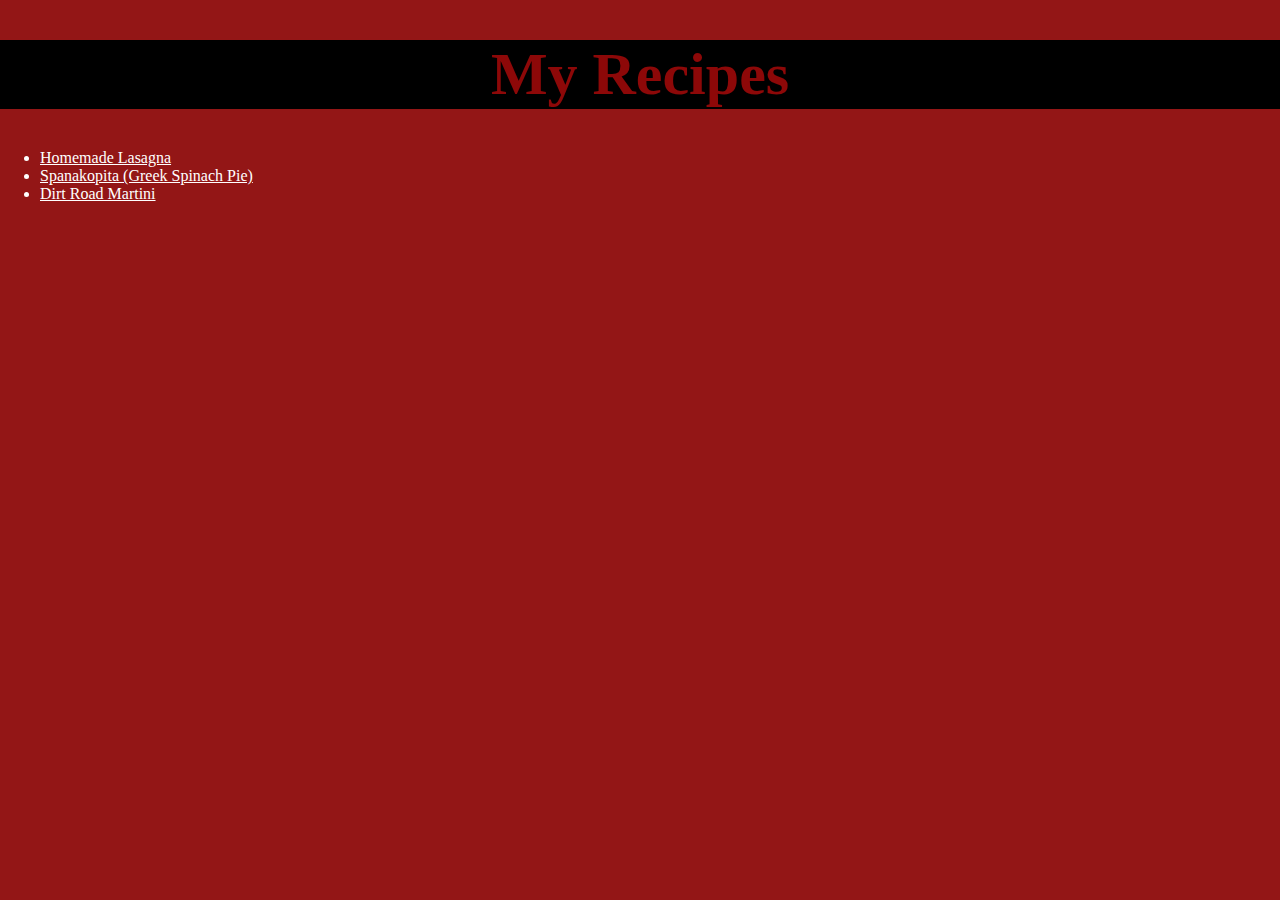
<file: index.html>
<!DOCTYPE html>
<html lang="en">
<head>
    <meta charset="UTF-8">
    <meta name="viewport" content="width=device-width, initial-scale=1.0">
    <title>Recipes</title>
    <link rel="stylesheet" href="style.css">
</head>
<body>
    <h1>My Recipes</h1>
    <ul>
        <li><a href="myrecipes/lasagna.html">Homemade Lasagna</a></li>
        <li><a href="myrecipes/spanakopita.html">Spanakopita (Greek Spinach Pie)</a></li>
        <li><a href="myrecipes/martini.html">Dirt Road Martini</a></li>
    </ul>
    
</body>
</html>
</file>
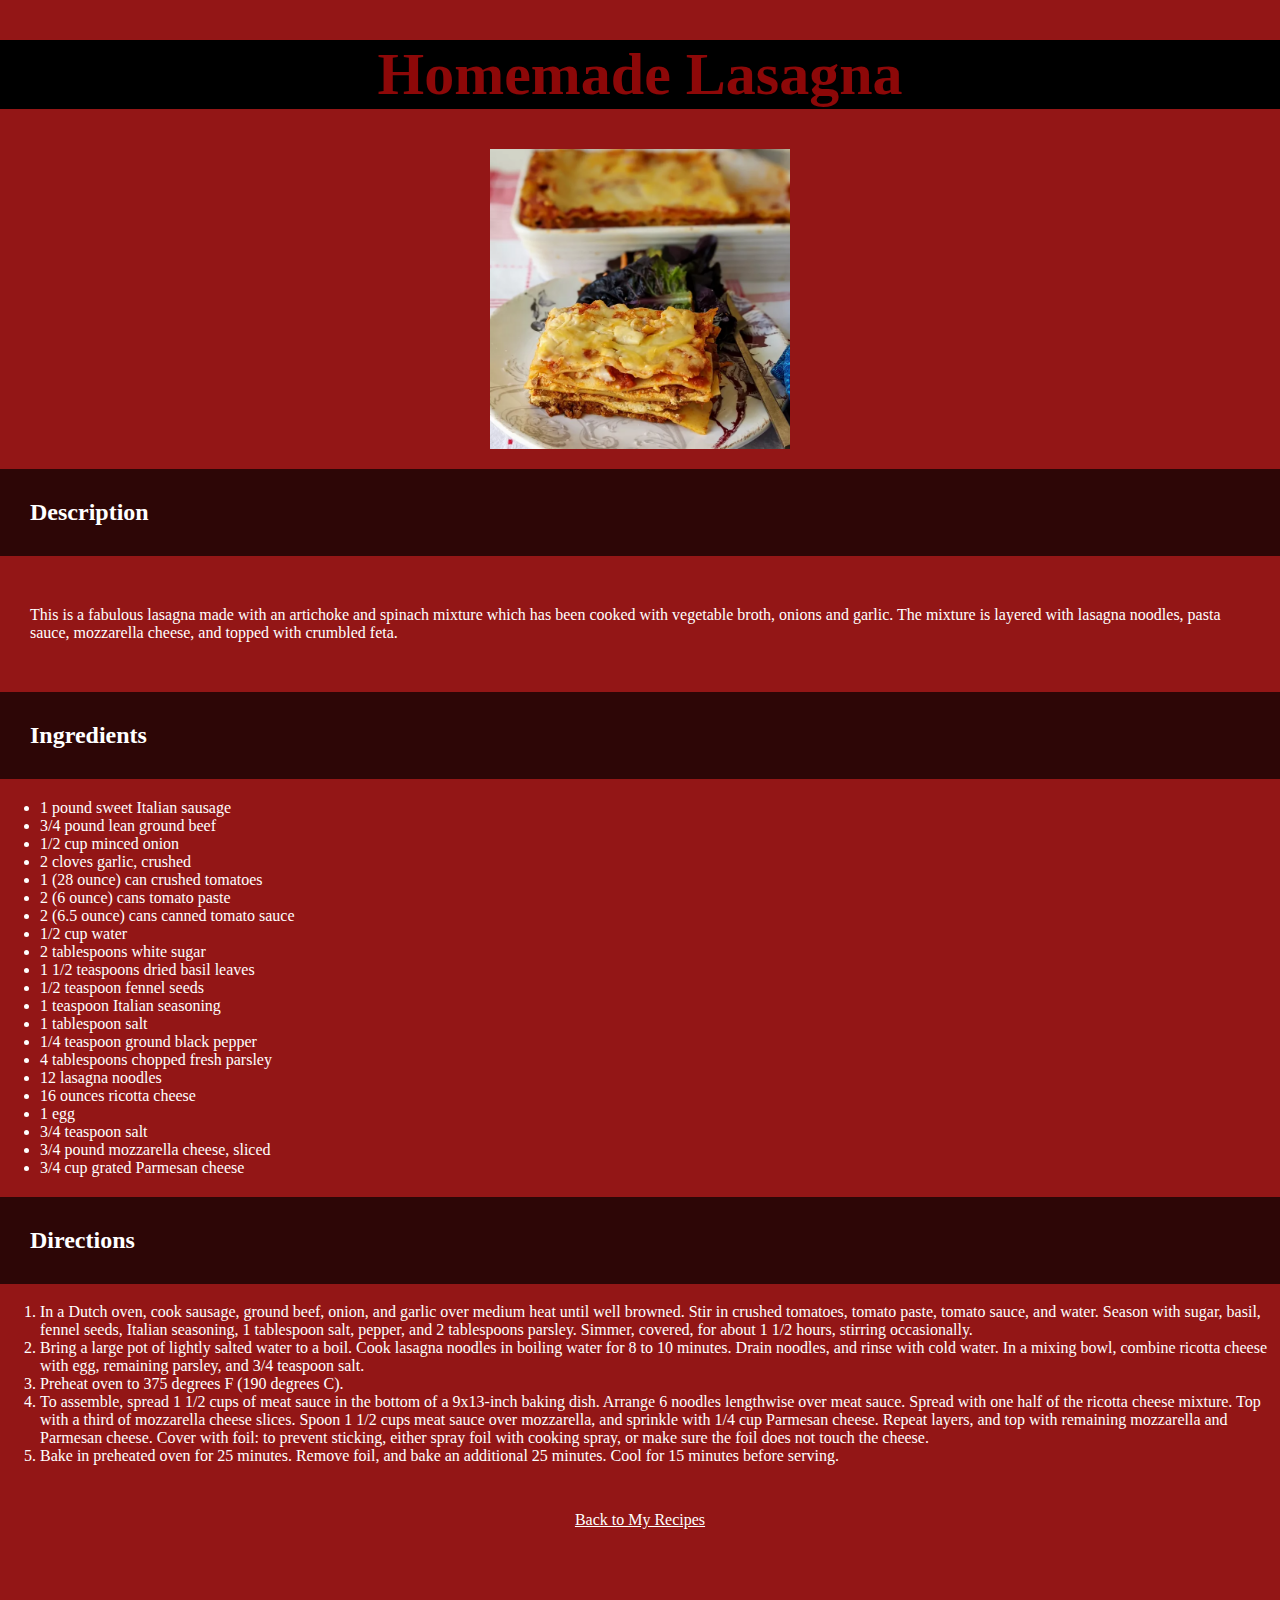
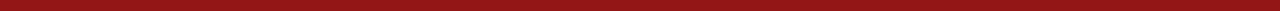
<file: myrecipes/lasagna.html>
<!DOCTYPE html>
<html lang="en">
<head>
    <meta charset="UTF-8">
    <meta name="viewport" content="width=device-width, initial-scale=1.0">
    <title>Homemade Lasagna</title>
    <link rel="stylesheet" href="../style.css">
</head>
<body>
    <h1>Homemade Lasagna</h1>
    <img src="../images/lasagna.png" alt="Lasagna" style="width:300px;height:auto;">
    <h2>Description</h2>
    <p>This is a fabulous lasagna made with an artichoke and spinach mixture which has been cooked with vegetable broth, onions and garlic. The mixture is layered with lasagna noodles, pasta sauce, mozzarella cheese, and topped with crumbled feta.</p>
    <h2>Ingredients</h2>
    <ul>
        <li>1 pound sweet Italian sausage</li>
        <li>3/4 pound lean ground beef</li>
        <li>1/2 cup minced onion</li>
        <li>2 cloves garlic, crushed</li>
        <li>1 (28 ounce) can crushed tomatoes</li>
        <li>2 (6 ounce) cans tomato paste</li>
        <li>2 (6.5 ounce) cans canned tomato sauce</li>
        <li>1/2 cup water</li>
        <li>2 tablespoons white sugar</li>
        <li>1 1/2 teaspoons dried basil leaves</li>
        <li>1/2 teaspoon fennel seeds</li>
        <li>1 teaspoon Italian seasoning</li>
        <li>1 tablespoon salt</li>
        <li>1/4 teaspoon ground black pepper</li>
        <li>4 tablespoons chopped fresh parsley</li>
        <li>12 lasagna noodles</li>
        <li>16 ounces ricotta cheese</li>
        <li>1 egg</li>
        <li>3/4 teaspoon salt</li>
        <li>3/4 pound mozzarella cheese, sliced</li>
        <li>3/4 cup grated Parmesan cheese</li>
    </ul>
    <h2>Directions</h2>
    <ol>
        <li>In a Dutch oven, cook sausage, ground beef, onion, and garlic over medium heat until well browned. Stir in crushed tomatoes, tomato paste, tomato sauce, and water. Season with sugar, basil, fennel seeds, Italian seasoning, 1 tablespoon salt, pepper, and 2 tablespoons parsley. Simmer, covered, for about 1 1/2 hours, stirring occasionally.</li>
        <li>Bring a large pot of lightly salted water to a boil. Cook lasagna noodles in boiling water for 8 to 10 minutes. Drain noodles, and rinse with cold water. In a mixing bowl, combine ricotta cheese with egg, remaining parsley, and 3/4 teaspoon salt.</li>
        <li>Preheat oven to 375 degrees F (190 degrees C).</li>
        <li>To assemble, spread 1 1/2 cups of meat sauce in the bottom of a 9x13-inch baking dish. Arrange 6 noodles lengthwise over meat sauce. Spread with one half of the ricotta cheese mixture. Top with a third of mozzarella cheese slices. Spoon 1 1/2 cups meat sauce over mozzarella, and sprinkle with 1/4 cup Parmesan cheese. Repeat layers, and top with remaining mozzarella and Parmesan cheese. Cover with foil: to prevent sticking, either spray foil with cooking spray, or make sure the foil does not touch the cheese.</li>
        <li>Bake in preheated oven for 25 minutes. Remove foil, and bake an additional 25 minutes. Cool for 15 minutes before serving.</li>
    </ol>
    <p id="return">
        <a href="../index.html">Back to My Recipes</a>
    </p>
    <br><br>
</body>
</html>
</file>
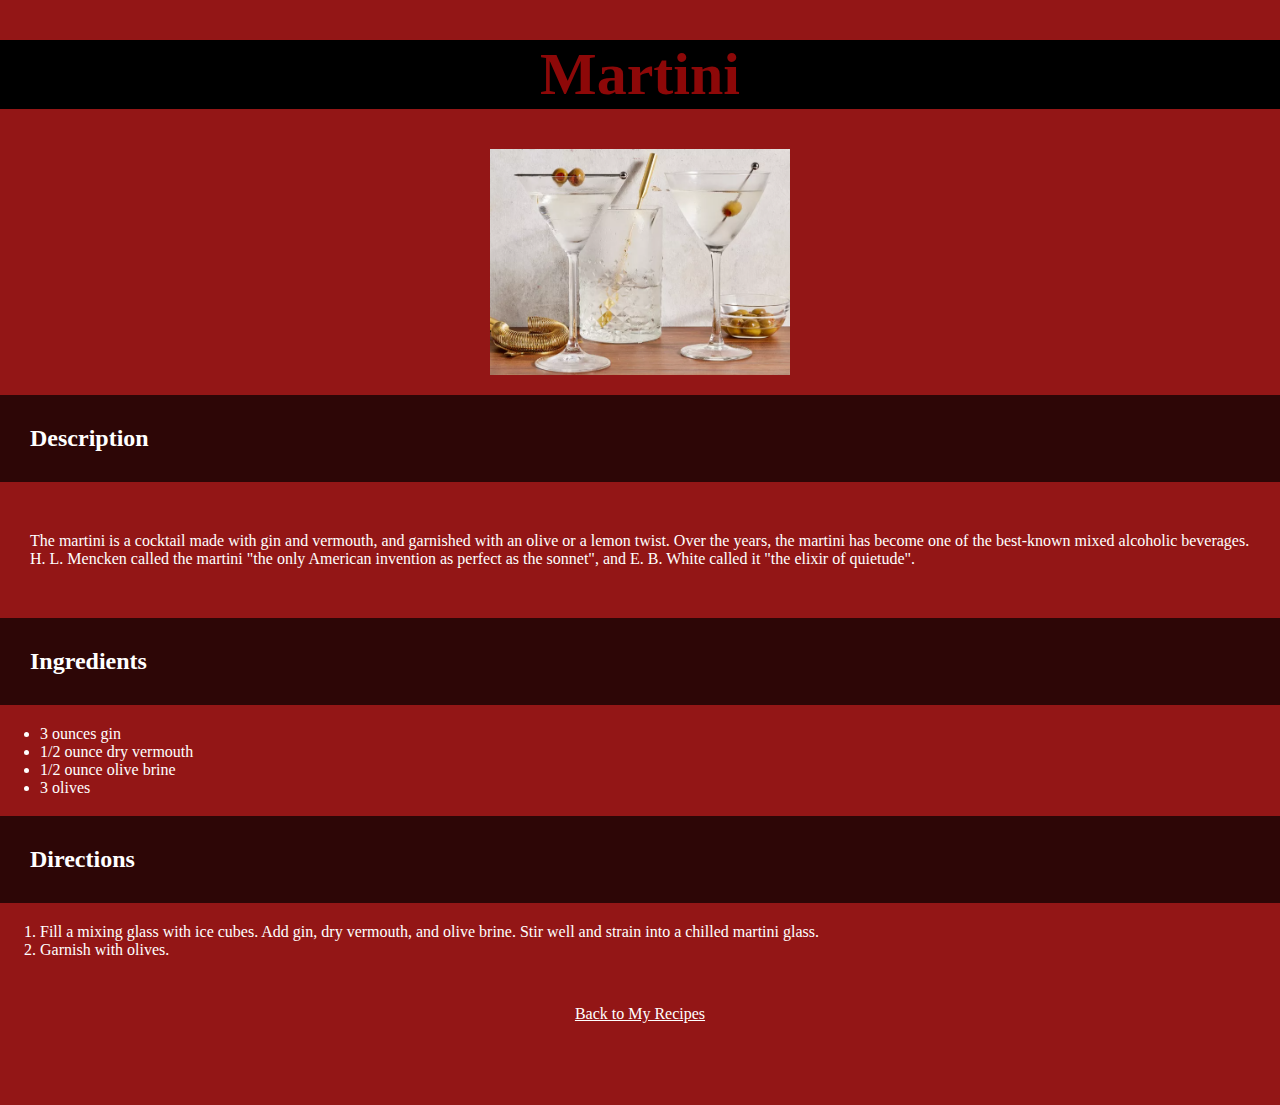
<file: myrecipes/martini.html>
<!DOCTYPE html>
<html lang="en">
<head>
    <meta charset="UTF-8">
    <meta name="viewport" content="width=device-width, initial-scale=1.0">
    <title>Martini</title>
    <link rel="stylesheet" href="../style.css">
</head>
<body>
    <h1>Martini</h1>
    <img src="../images/martini.png" alt="Martini" style="width:300px;height:auto;">
    <h2>Description</h2>
    <p>The martini is a cocktail made with gin and vermouth, and garnished with an olive or a lemon twist. Over the years, the martini has become one of the best-known mixed alcoholic beverages. H. L. Mencken called the martini "the only American invention as perfect as the sonnet", and E. B. White called it "the elixir of quietude".</p>
    <h2>Ingredients</h2>
    <ul>
        <li>3 ounces gin</li>
        <li>1/2 ounce dry vermouth</li>
        <li>1/2 ounce olive brine</li>
        <li>3 olives</li>
    </ul>
    <h2>Directions</h2>
    <ol>
        <li>Fill a mixing glass with ice cubes. Add gin, dry vermouth, and olive brine. Stir well
            and strain into a chilled martini glass.</li>
        <li>Garnish with olives.</li>
    </ol>
    <p id="return">
        <a href="../index.html">Back to My Recipes</a>
    </p>
    <br><br>
</body>
</html>
</file>
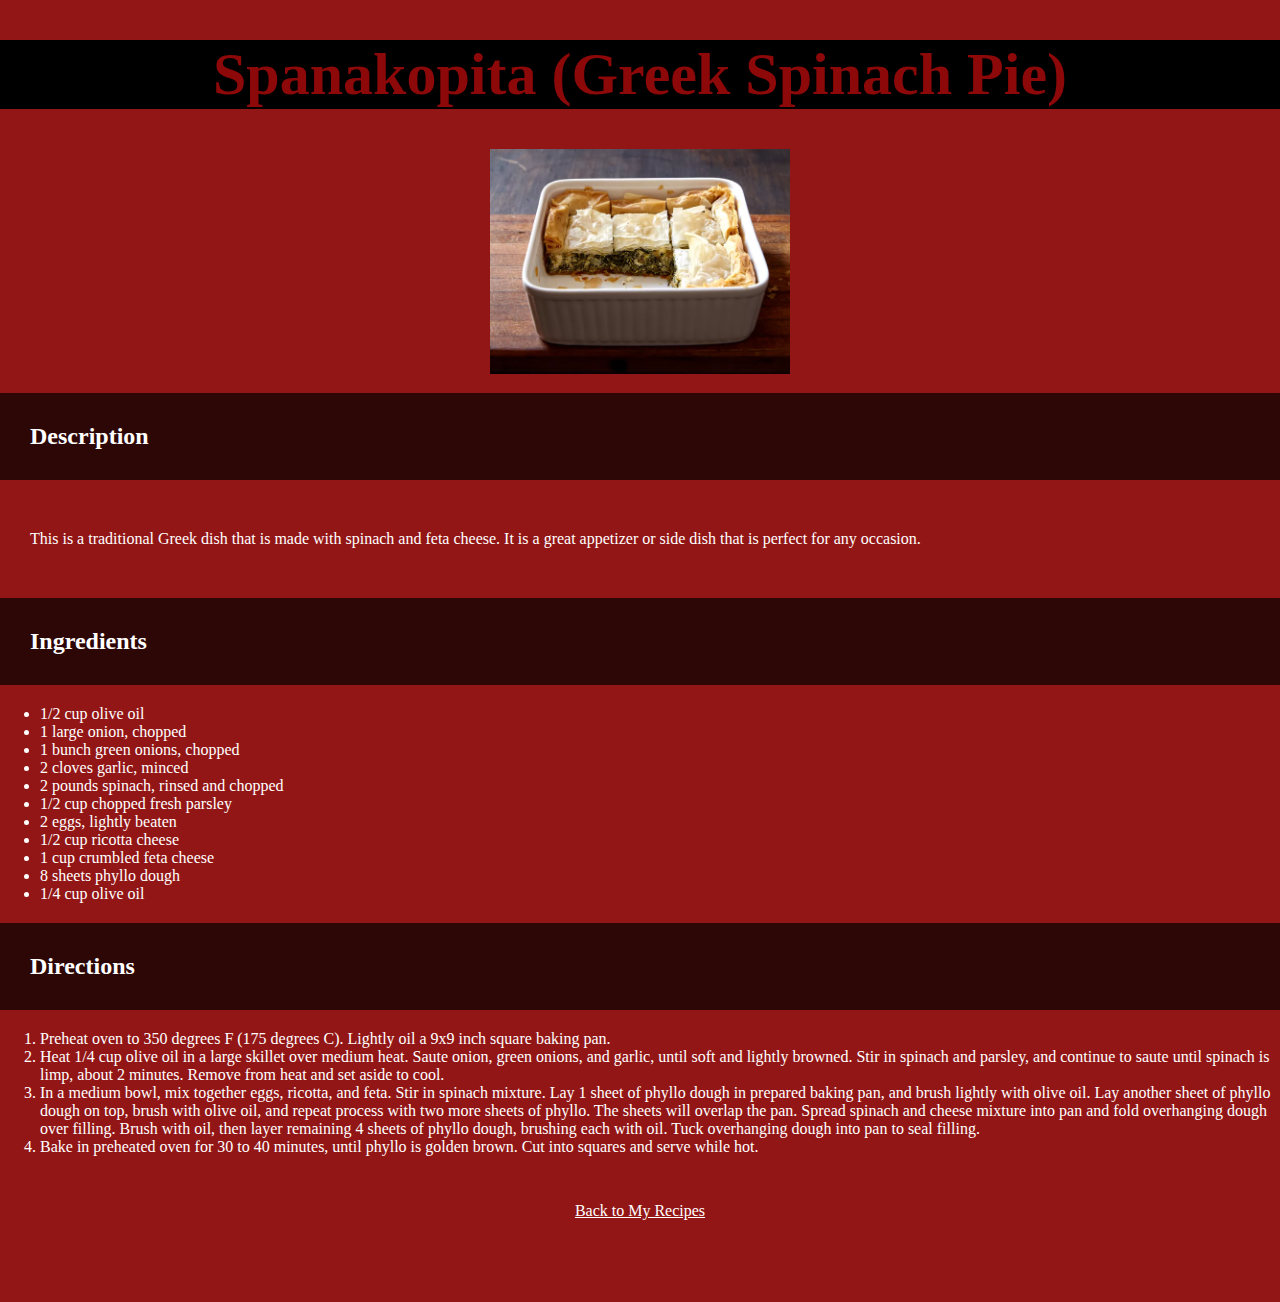
<file: myrecipes/spanakopita.html>
<!DOCTYPE html>
<html lang="en">
<head>
    <meta charset="UTF-8">
    <meta name="viewport" content="width=device-width, initial-scale=1.0">
    <title>Document</title>
    <link rel="stylesheet" href="../style.css">
</head>
<body>
    <h1>Spanakopita (Greek Spinach Pie)</h1>
    <img src="../images/spanakopita.png" alt="spanakopita" style="width:300px;height:auto;">
    <h2>Description</h2>
    <p>This is a traditional Greek dish that is made with spinach and feta cheese. It is a great appetizer or side dish that is perfect for any occasion.</p>
    <h2>Ingredients</h2>
    <ul>
        <li>1/2 cup olive oil</li>
        <li>1 large onion, chopped</li>
        <li>1 bunch green onions, chopped</li>
        <li>2 cloves garlic, minced</li>
        <li>2 pounds spinach, rinsed and chopped
        <li>1/2 cup chopped fresh parsley</li>
        <li>2 eggs, lightly beaten</li>
        <li>1/2 cup ricotta cheese</li>
        <li>1 cup crumbled feta cheese</li>
        <li>8 sheets phyllo dough</li>
        <li>1/4 cup olive oil</li>
    </ul>
    <h2>Directions</h2>
    <ol>
        <li>Preheat oven to 350 degrees F (175 degrees C). Lightly oil a 9x9 inch square baking pan.</li>
        <li>Heat 1/4 cup olive oil in a large skillet over medium heat. Saute onion, green onions, and garlic, until soft and lightly browned. Stir in spinach and parsley, and continue to saute until spinach is limp, about 2 minutes. Remove from heat and set aside to cool.</li>
        <li>In a medium bowl, mix together eggs, ricotta, and feta. Stir in spinach mixture. Lay 1 sheet of phyllo dough in prepared baking pan, and brush lightly with olive oil. Lay another sheet of phyllo dough on top, brush with olive oil, and repeat process with two more sheets of phyllo. The sheets will overlap the pan. Spread spinach and cheese mixture into pan and fold overhanging dough over filling. Brush with oil, then layer remaining 4 sheets of phyllo dough, brushing each with oil. Tuck overhanging dough into pan to seal filling.</li>
        <li>Bake in preheated oven for 30 to 40 minutes, until phyllo is golden brown. Cut into squares and serve while hot.</li>
    </ol>
    <p id="return">
        <a href="../index.html">Back to My Recipes</a>
    </p>
    <br><br>
</body>
</html>
</file>
<file: style.css>
* {
    font-family: Papyrus, "Lucida Handwriting","Brush Script MT" ,Cursive;
}

body {
    background-color: #8d0808f1;
    margin: 0;
    padding: 0;
    box-sizing: border-box;
}

h1 {
    background-color: black;
    font-size: 60px;
    color: #8d0808;
    text-align: center;
    position:sticky;
}

img {
    display: block;
    margin: 0 auto;
    height: auto;
    width: 50%;
}

h2,p{
    color: #ffffff;
    padding: 30px;
}
ul,li,a {
    color: #ffffff;
}

h2 {
    background-color: rgba(0, 0, 0, 0.692);

}

a:hover {
    color: #0e0d0d;
}
#return{
    text-align: center;
}
</file>
